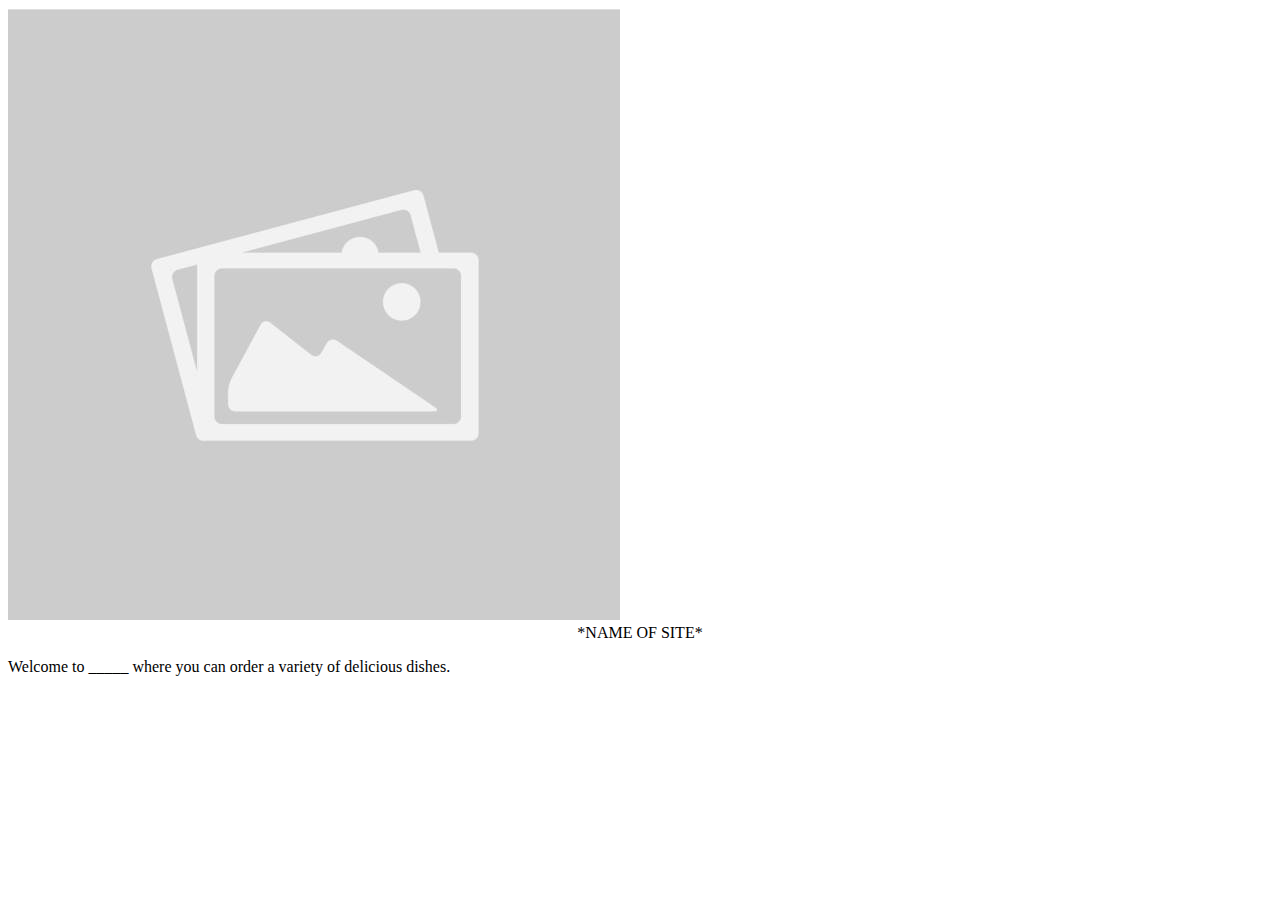
<file: index.html>
<!DOCTYPE html>
<html lang="en">

<head>
    <meta charset="UTF-8">
    <meta name="viewport" content="width=device-width, initial-scale=1.0">
    <meta name="author" content="Elizabeth, Fawaz, Souleman">
    <meta name="email" content="quac0042@algonquinlive.com,mezh0013@algonquinlive.com, robl0053@algonquinlive.com">
    <meta name="date" content="2022-11-07">
    <title>Welcome</title>
</head>

<body>
    <!-- Landing Page -->

<div id="slideshow"> <!--This should be an image slideshow, but for now there is just a place holder-->
    <img src="images/image_placeholder.jpg" alt="Algonquin College">
</div>

<div style="text-align: center;">
    *NAME OF SITE* <!--This will be a picture made in photo for the name of the restaurant-->
</div>

<p>
    <div id="lpWelcomeMsg" style="position: bottom;"> <!-- This should be placed in the bottom right corner with CSS-->
    Welcome to _____ where you can order a variety of delicious dishes. <!--Just a small message draft for now-->

    </div>
</p>
</body>
</file>
